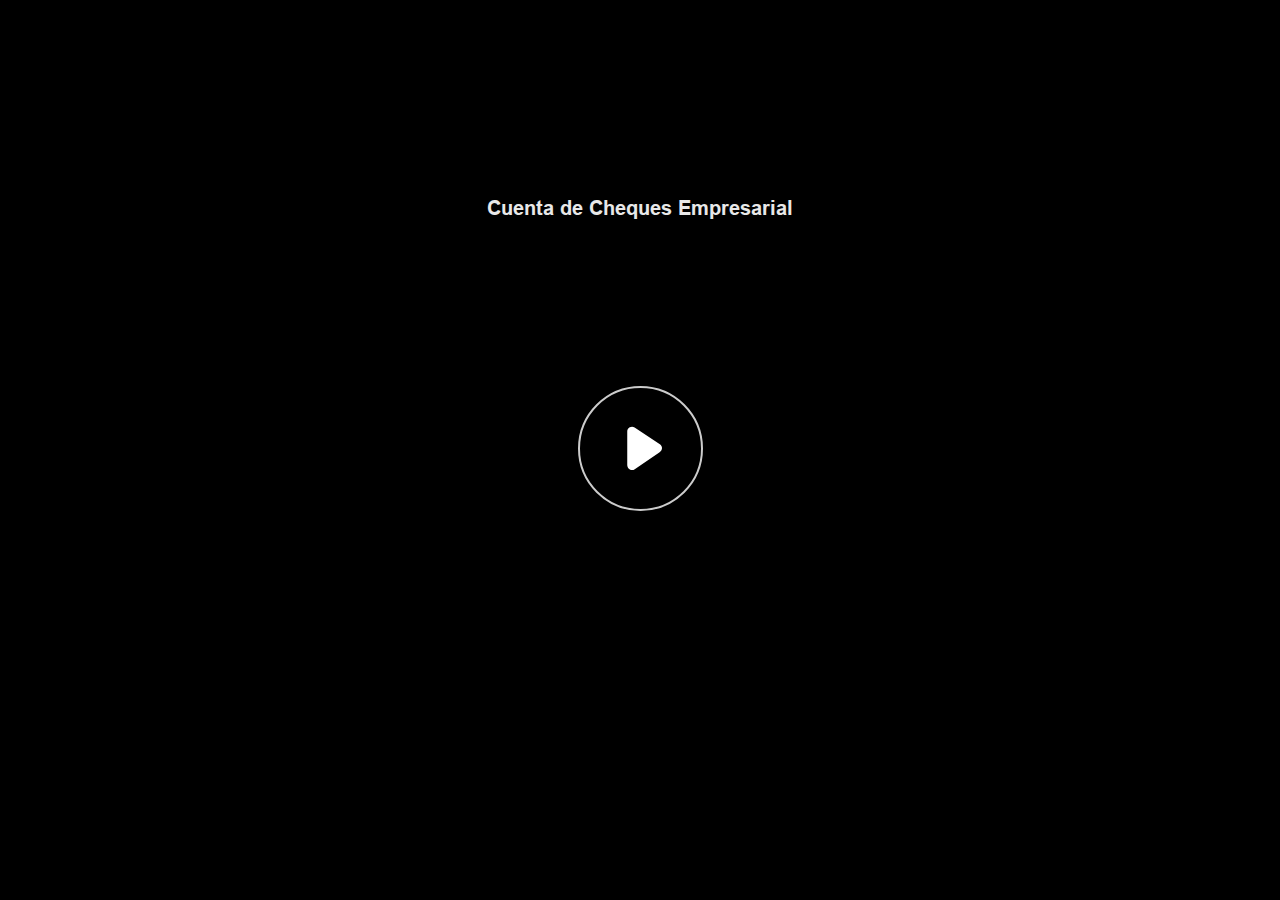
<file: index.html>
﻿<!doctype html>
<html lang="es">
<head>
  <meta charset="utf-8">
  <!-- Creado con Storyline 360 x64 - http://www.articulate.com  -->
  <!-- version: 3.93.33359.0 -->
  <title>Cuenta de Cheques Empresarial</title>
  <meta http-equiv="x-ua-compatible" content="IE=edge"/>
  <meta name="viewport" content="width=device-width,initial-scale=1,user-scalable=no,shrink-to-fit=no,minimal-ui"/>
  <meta name="apple-mobile-web-app-capable" content="yes"/>
  <style>
    html, body { height: 100%; padding: 0; margin: 0 }
    #app { height: 100%; width: 100%; }
  </style>

  <script>
    window.DS = {};
    window.globals = {
      DATA_PATH_BASE: '',
      HAS_FRAME: true,
      HAS_SLIDE: true,

      lmsPresent: false,
      tinCanPresent: false,
      cmi5Present: false,
      aoSupport: false,
      scale: 'noscale',
      captureRc: false,
      browserSize: 'optimal',
      bgColor: '#FFFFFF',
      features: 'DropInAcc,DropInBase,DropInCore,DropInInteractions,DropInMisc,DropInVectors,DropInVideo,LayerPresentAsDialog,MultipleQuizTracking,UpdatedThemeEditor',
      themeName: 'unified',
      preloaderColor: '#8C8C8C',
      suppressAnalytics: false,
      productChannel: 'stable',
      publishSource: 'storyline',
      aid: 'aid|fd2ba078-ce8c-4712-aeb2-ba0d135c8b98',
      cid: 'c6d2c9e0-cf7a-4421-a941-6f1809d1f9f3',
      playerVersion: '3.93.33359.0',
      publishTimestamp: '2024-11-20T04:27:48.0498947Z',
      maxIosVideoElements: 10,
      connectionSettings: { message: 'Est%C3%A1s%20fuera%20de%20l%C3%ADnea.%20Tratando%20de%20reconectar...', useDarkTheme: true, mode: 'disabled' },
      hasFeature: function(feature) {
        return this.features.split(',').includes(feature);
      },
      
      parseParams: function(qs) {
        if (window.globals.parsedParams != null) {
          return window.globals.parsedParams;
        }
        qs = (qs || window.location.search.substr(1)).split('+').join(' ');
        var params = {},
            tokens,
            re = /[?&]?([^=]+)=([^&]*)/g;

        while (tokens = re.exec(qs)) {
          params[decodeURIComponent(tokens[1]).trim()] =
            decodeURIComponent(tokens[2]).trim();
        }
        window.globals.parsedParams = params;
        return params;
      }

    };
  </script>
  <script>
    var isIe11 = ('ActiveXObject' in window || window.MSBlobBuilder != null)
      && window.msCrypto != null && !window.ActiveXObject;
    if (isIe11) {
      window.globals.unsupportedBrowser = true;
      document.write(atob('[base64]'));
    }
  </script>

  <script>
    if (window.globals.hasFeature('MultiLanguageSinglePackageSupport')) {
      
      
    }
  </script>

  
  <script>window.THREE = { };</script>
  
</head>
<body style="background: #FFFFFF" class="cs-HTML theme-unified">
  <!-- 360 -->
  <script>!function(){var e,i=/iPhone/i,o=/iPod/i,n=/iPad/i,t=/\biOS-universal(?:.+)Mac\b/i,r=/\bAndroid(?:.+)Mobile\b/i,a=/Android/i,d=/(?:SD4930UR|\bSilk(?:.+)Mobile\b)/i,p=/Silk/i,l=/Windows Phone/i,u=/\bWindows(?:.+)ARM\b/i,b=/BlackBerry/i,s=/BB10/i,c=/Opera Mini/i,f=/\b(CriOS|Chrome)(?:.+)Mobile/i,h=/Mobile(?:.+)Firefox\b/i,v=function(e){return void 0!==e&&"MacIntel"===e.platform&&"number"==typeof e.maxTouchPoints&&e.maxTouchPoints>1&&"undefined"==typeof MSStream};e=function(e){var m={userAgent:"",platform:"",maxTouchPoints:0};e||"undefined"==typeof navigator?"string"==typeof e?m.userAgent=e:e&&e.userAgent&&(m={userAgent:e.userAgent,platform:e.platform,maxTouchPoints:e.maxTouchPoints||0}):m={userAgent:navigator.userAgent,platform:navigator.platform,maxTouchPoints:navigator.maxTouchPoints||0};var g=m.userAgent,y=g.split("[FBAN");void 0!==y[1]&&(g=y[0]),void 0!==(y=g.split("Twitter"))[1]&&(g=y[0]);var A=function(e){return function(i){return i.test(e)}}(g),w={apple:{phone:A(i)&&!A(l),ipod:A(o),tablet:!A(i)&&(A(n)||v(m))&&!A(l),universal:A(t),device:(A(i)||A(o)||A(n)||A(t)||v(m))&&!A(l)},amazon:{phone:A(d),tablet:!A(d)&&A(p),device:A(d)||A(p)},android:{phone:!A(l)&&A(d)||!A(l)&&A(r),tablet:!A(l)&&!A(d)&&!A(r)&&(A(p)||A(a)),device:!A(l)&&(A(d)||A(p)||A(r)||A(a))||A(/\bokhttp\b/i)},windows:{phone:A(l),tablet:A(u),device:A(l)||A(u)},other:{blackberry:A(b),blackberry10:A(s),opera:A(c),firefox:A(h),chrome:A(f),device:A(b)||A(s)||A(c)||A(h)||A(f)},any:!1,phone:!1,tablet:!1};return w.any=w.apple.device||w.android.device||w.windows.device||w.other.device,w.phone=w.apple.phone||w.android.phone||w.windows.phone,w.tablet=w.apple.tablet||w.android.tablet||w.windows.tablet,w}(),"object"==typeof exports&&"undefined"!=typeof module?module.exports=e:"function"==typeof define&&define.amd?define((function(){return e})):this.isMobile=e}();
    window.isMobile.apple.tablet = window.isMobile.apple.tablet ||
      (navigator.platform === 'MacIntel' && navigator.maxTouchPoints > 1);
    window.isMobile.apple.device = window.isMobile.apple.device || window.isMobile.apple.tablet;
    window.isMobile.tablet = window.isMobile.tablet || window.isMobile.apple.tablet;
    window.isMobile.any = window.isMobile.any || window.isMobile.apple.tablet;
  </script>

  <div id="focus-sink" tabindex="-1"></div>

  <div id="preso"></div>
  <script>
    (function() {

      var classTypes = [ 'desktop', 'mobile', 'phone', 'tablet' ];

      var addDeviceClasses = function(prefix, testObj) {
        var curr, i;
        for (i = 0; i < classTypes.length; i++) {
          curr = classTypes[i];
          if (testObj[curr]) {
            document.body.classList.add(prefix + curr);
          }
        }
      };

      var params = window.globals.parseParams(),
          isDevicePreview = params.devicepreview === '1',
          isPhoneOverride = params.deviceType === 'phone' || (isDevicePreview && params.phone == '1'),
          isTabletOverride = (params.deviceType === 'tablet' || isDevicePreview) && !isPhoneOverride,
          isMobileOverride = isPhoneOverride || isTabletOverride;

      var deviceView = {
        desktop: !window.isMobile.any && !isMobileOverride,
        mobile: window.isMobile.any || isMobileOverride,
        phone: isPhoneOverride || (window.isMobile.phone && !isTabletOverride),
        tablet: isTabletOverride || window.isMobile.tablet
      };

      window.globals.deviceView = deviceView;
      window.isMobile.desktop = !window.isMobile.any;
      window.isMobile.mobile = window.isMobile.any;

      addDeviceClasses('view-', deviceView);

    })();
  </script>
  
  <script src='story_content/triggers.js' type=text/javascript></script>
<script src='story_content/user.js' type=text/javascript></script>
  <div class="slide-loader"></div>

  <script>
    var doc = document, loader = doc.body.querySelector('.slide-loader'); [ 1, 2, 3 ].forEach(function(n) { var d = doc.createElement('div'); d.style.backgroundColor = window.globals.preloaderColor; d.classList.add('mobile-loader-dot'); d.classList.add('dot' + n); loader.appendChild(d); });
  </script>

  <div class="mobile-load-title-overlay" style="display: none">
    <div class="mobile-load-title">Cuenta de Cheques Empresarial</div>
  </div>

  <div class="mobile-chrome-warning"></div>

  
<style>
  .warn-connection-dialog {
    display: none;
    background: transparent;
    pointer-events: all;
    position: fixed;
    left: 0;
    top: 0;
    width: 100%;
    height: 100%;
    z-index: 999;
  }

  .warn-connection-content {
    pointer-events: all;
    border-radius: 4px;
    background: white;
    border: 1px solid #E7E7E7;
    color: #333333;
    box-shadow: 0 2px 4px rgba(0, 0, 0, 0.25);
    transition: all 150ms ease-out;
    position: absolute;
    white-space: nowrap;
  }

  .view-phone.is-landscape .warn-connection-content {
    left: 23px;
    bottom: 23px;
  }

  .view-tablet.is-landscape .warn-connection-content {
    left: 50%;
    top: 20px;
    transform: translateX(-50%);
  }

  .view-mobile.is-portrait .warn-connection-content {
    transform: translate(-50%, calc(-100% - 15px));
  }

  .warn-connection-content p {
    display: inline-block;
    margin: 0 8px 0 0;
    line-height: 33px;
    font-size: 11px;
  }

  .warn-connection-content svg {
    position: relative;
    vertical-align: middle;
    margin: 0 2px 2px 8px;
  }

  .view-desktop .warn-connection-content {
    left: 1.5em;
    bottom: 1.5em;
  }

  .view-desktop .warn-connection-content p {
    font-size: 1.1em;
  }

  .is-offline .warn-connection-dialog {
    display: block;
  }

  .is-offline .cs-panel * {
    pointer-events: none !important;
  }

  .is-offline .cs-panel {
    pointer-events: all !important;
  }

  .is-offline #nav-controls * {
    pointer-events: none !important;
  }

  .is-offline #nav-controls {
    pointer-events: all !important;
  }
</style>

<div class="warn-connection-dialog" role="alertdialog" aria-modal="true" tabindex="0" aria-labelledby="warn-connection-message">
  <div class="warn-connection-content">
    <svg width="17" height="15" viewBox="0 0 17 15" xmlns="http://www.w3.org/2000/svg">
      <path fill="#8F0000" stroke="white" d="M16.07,12.98 L15.88,12.23 L9.51,1.21 C8.97,0.26,7.6,0.26,7.06,1.21 L0.69,12.23 C0.15,13.16,0.81,14.36,1.91,14.36 H14.65 C15.47,14.36,16.05,13.7,16.07,12.98 Z"/>
      <path fill="white" stroke="white" d="M8.58,5.5 C8.35,5.28,8.5,5.35,8.21,5.32 C8.09,5.35,7.97,5.49,7.96,5.67 C7.97,5.79,7.98,5.92,7.98,6.04 L7.98,6.04 C7.99,6.17,8,6.31,8.01,6.43 L8.01,6.44 C8.03,6.92,8.06,7.41,8.09,7.9 L8.09,7.9 C8.12,8.39,8.14,8.88,8.17,9.37 C8.17,9.39,8.18,9.42,8.2,9.44 C8.23,9.46,8.25,9.47,8.28,9.47 C8.31,9.47,8.34,9.46,8.35,9.44 C8.37,9.43,8.38,9.4,8.39,9.35 L8.39,9.34 C8.39,9.24,8.4,9.15,8.4,9.05 L8.4,9.05 C8.41,8.96,8.41,8.86,8.42,8.75 C8.43,8.44,8.45,8.12,8.47,7.81 L8.47,7.81 C8.49,7.49,8.51,7.18,8.53,6.87 C8.55,6.46,8.56,6.05,8.59,5.64 L8.6,5.62 C8.6,5.57,8.59,5.53,8.58,5.5 L8.21,5.32 Z"/>
      <circle fill="white" stroke="white" cx="8.3" cy="11.35" r="0.3"/>
    </svg>
    <p id="warn-connection-message">You are offline. Trying to reconnect...</p>
  </div>
</div>

<script>
  (function() {
    window.DS.connection = {
      warningShown: false,
      assets: {},
      loadingAssetGroup: false,
      retryDelay: 500
    };

    var connectionSettings = window.globals.connectionSettings || {};

    var useConnectionMessages = window.AbortController != null &&
      window.location.protocol != 'file:' &&
      connectionSettings.mode === 'normal';

    window.DS.connection.useConnectionMessages = useConnectionMessages;

    var assetCount = 0;
    var checkLoadedId;


    if (useConnectionMessages && connectionSettings != null) {
      var contentEl = document.querySelector('.warn-connection-content');
      var messageEl = contentEl.querySelector('p');

      if (connectionSettings.useDarkTheme) {
        contentEl.style.borderColor = '#BABBBA';
        contentEl.style.backgroundColor = '#282828';
        contentEl.style.color = '#FFFFFF';
      }

      if (connectionSettings.message != null) {
        messageEl.textContent = window.decodeURIComponent(connectionSettings.message);
      }
    }

    function checkAssetsReady() {
      for (var i in DS.connection.assets) {
        if (!DS.connection.assets[i].success) {
          return false;
        }
      }
      return true;
    }

    function stopAssetGroup() {
      if (!useConnectionMessages) { return; }

      assetCount = 0;

      DS.connection.oldAssetGroup = DS.connection.assets;
      DS.connection.assets = {};
      DS.connection.loadingAssetGroup = false;
      clearInterval(checkLoadedId);
    }

    function startAssetGroup() {
      if (!useConnectionMessages) { return; }
      var ticks = 0;
      clearInterval(checkLoadedId);
      checkLoadedId = setInterval(function() {
        var loaded = 0;
        if (assetCount === 0 && loaded === 0) {
          clearInterval(checkLoadedId);
          return;
        }

        for (var i in DS.connection.assets) {
          if (DS.connection.assets[i].success) {
            loaded++;
          }
        }

        if (assetCount === loaded && checkAssetsReady()) {
          for (var i in DS.connection.assets) {
            if (DS.connection.assets[i].action) {
              DS.connection.assets[i].action();
            }
          }
          hideWarning();
          stopAssetGroup();
        }
      }, 100)
    }

    function requiredAsset(url, action, retry, type) {
      if (!useConnectionMessages) { return; }
      if (DS.connection.assets[url]) { return; }

      DS.connection.assets[url] = {
        success: false, action: action, retry: retry, type: type
      };
      assetCount = Object.keys(DS.connection.assets).length;
      if (!DS.connection.loadingAssetGroup) {
        startAssetGroup();
      }
      DS.connection.loadingAssetGroup = true;
    }

    function assetLoaded(url) {
      if (!useConnectionMessages) { return; }
      if (DS.connection.assets[url]) {
        DS.connection.assets[url].success = true;
      }
    }

    function assetFailed(url) {
      if (!useConnectionMessages) { return; }
      if (!DS.connection.assets[url]) {
        if (/\.js$/.test(url) && url.indexOf('transcripts') === -1) {
          setTimeout(function() {
            if (DS.connection.lastSlideLoaded != null) {
              DS.connection.lastSlideLoaded();
            }
          }, DS.connection.retryDelay);
        }
        return;
      }
      if (!DS.connection.warningShown) { showWarning(); }
      if (DS.connection.assets[url].retry) {
        setTimeout(function() {
          if (!DS.connection.assets[url].success) {
            DS.connection.assets[url].retry()
          }
        }, DS.connection.retryDelay);
      }
    }

    function hideWarning() {
      document.body.classList.remove('is-offline');
      DS.connection.warningShown = false;
      enableKeys();
    }
    DS.connection.hideWarning = hideWarning

    function showWarning(btn) {
      document.body.classList.add('is-offline')
      DS.connection.warningShown = true;
      updateWarningPosition();
      disableKeys();
    }

    function updateWarningPosition() {
      if (!DS.connection.warningShown) {
        return;
      }

      var isPortrait = document.body.classList.contains('is-portrait');
      var isMobile = document.body.classList.contains('view-mobile');
      var warningEl = document.querySelector('.warn-connection-content');

      if (isPortrait && isMobile) {
        var slide = document.querySelector('.primary-slide');
        var slideRect = slide != null
          ? slide.getBoundingClientRect()
          : { top: window.innerHeight, left: 0, width: window.innerWidth };

        warningEl.style.top = `${slideRect.top}px`
        warningEl.style.left = `${slideRect.left + slideRect.width / 2}px`
      } else {
        warningEl.style.top = null;
        warningEl.style.left = null;
      }

      window.requestAnimationFrame(updateWarningPosition);
    }

    function onDisableKeyDown(e) {
      e.preventDefault();
      e.stopImmediatePropagation();
    }

    function onDisableKeyUp(e) {
      e.preventDefault();
      e.stopImmediatePropagation();
    }

    var accStyle = document.createElement('style');
    var warnDialogEl = document.querySelector('.warn-connection-dialog');

    function disableKeys() {
      if (DS.views && DS.views.nsStack && DS.views.nsStack.length === 1) {
        DS.views.nsStack[0].tabReachable = false
        DS.views.nsStack[0].updateTabIndex(true, true);
      }

      accStyle.innerHTML = '.acc-shadow-dom { display: none; }';
      document.body.appendChild(accStyle);

      warnDialogEl.parentNode.append(warnDialogEl);
      warnDialogEl.focus();
    }

    function enableKeys() {
      accStyle.remove();
      if (DS.views && DS.views.nsStack && DS.views.nsStack.length === 1 && DS.views.nsStack[0].name === '_frame') {
        DS.views.nsStack[0].tabReachable = true;
        DS.views.nsStack[0].updateTabIndex();
      }
    }

    // these will all be noops if the feature flag isn't set in
    // the data and `window.globals.features`
    DS.connection.requiredAsset = requiredAsset;
    DS.connection.assetLoaded = assetLoaded;
    DS.connection.assetFailed = assetFailed;
    DS.connection.stopAssetGroup = stopAssetGroup;
    DS.connection.startAssetGroup = startAssetGroup;
  })();
</script>


  <script>
    
    if (window.autoSpider && window.vInterfaceObject) {
      document.querySelector('.mobile-load-title-overlay').style.display = 'none';
    }
  </script>

  

  <link rel="stylesheet" href="html5/data/css/output.min.css" data-noprefix/>
</body>
<script src="html5/lib/scripts/bootstrapper.min.js"></script>
</html>
</file>
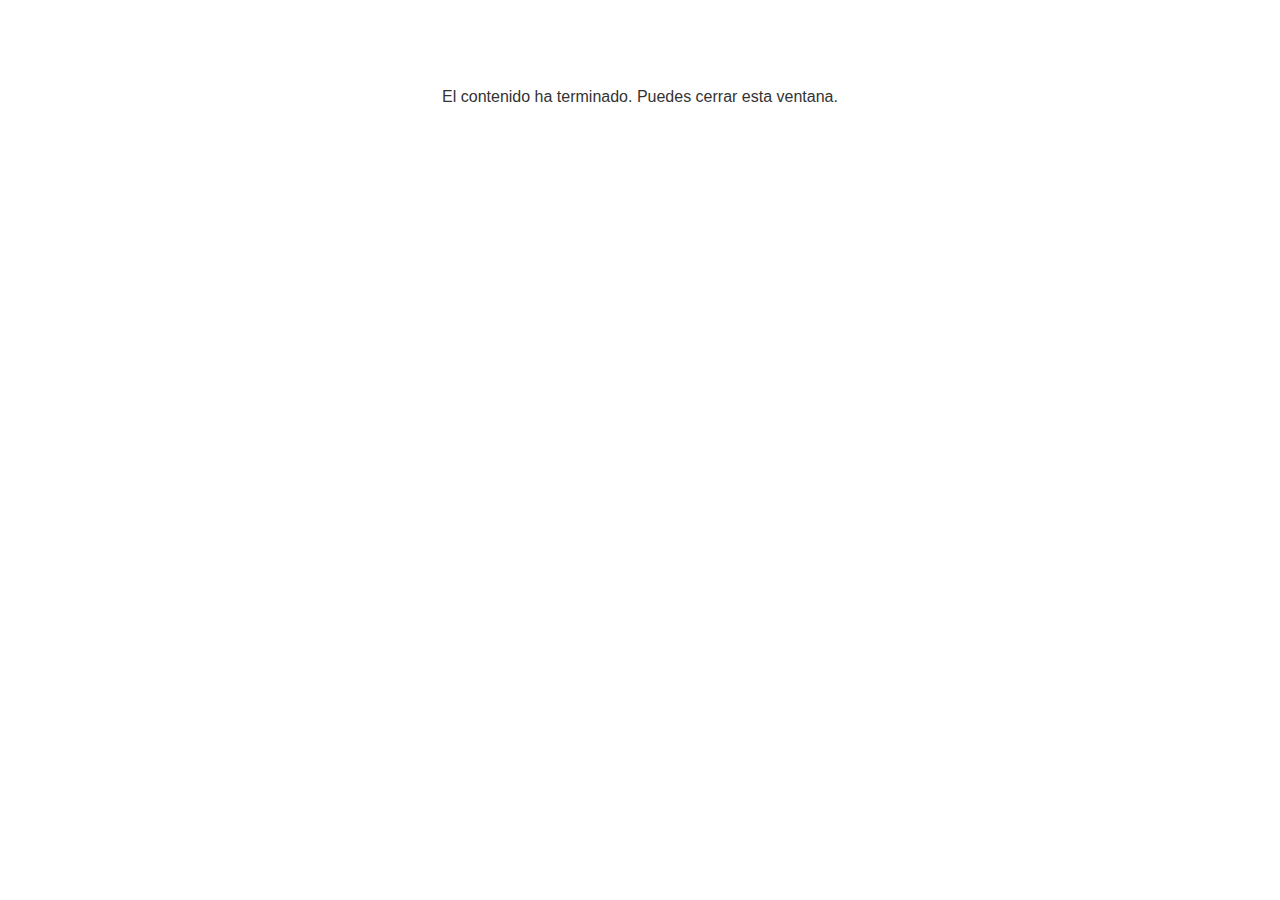
<file: lms/goodbye.html>
<!doctype html>
<html>
<body style="background-color: #ffffff;">

<p role="alert" style="color: #333333;font-family: Arial, articulate, tahoma, arial;font-size: medium;text-align: center;">
<br><br><br><br>
El contenido ha terminado. Puedes cerrar esta ventana.
</p>

</body>
</html>
</file>
